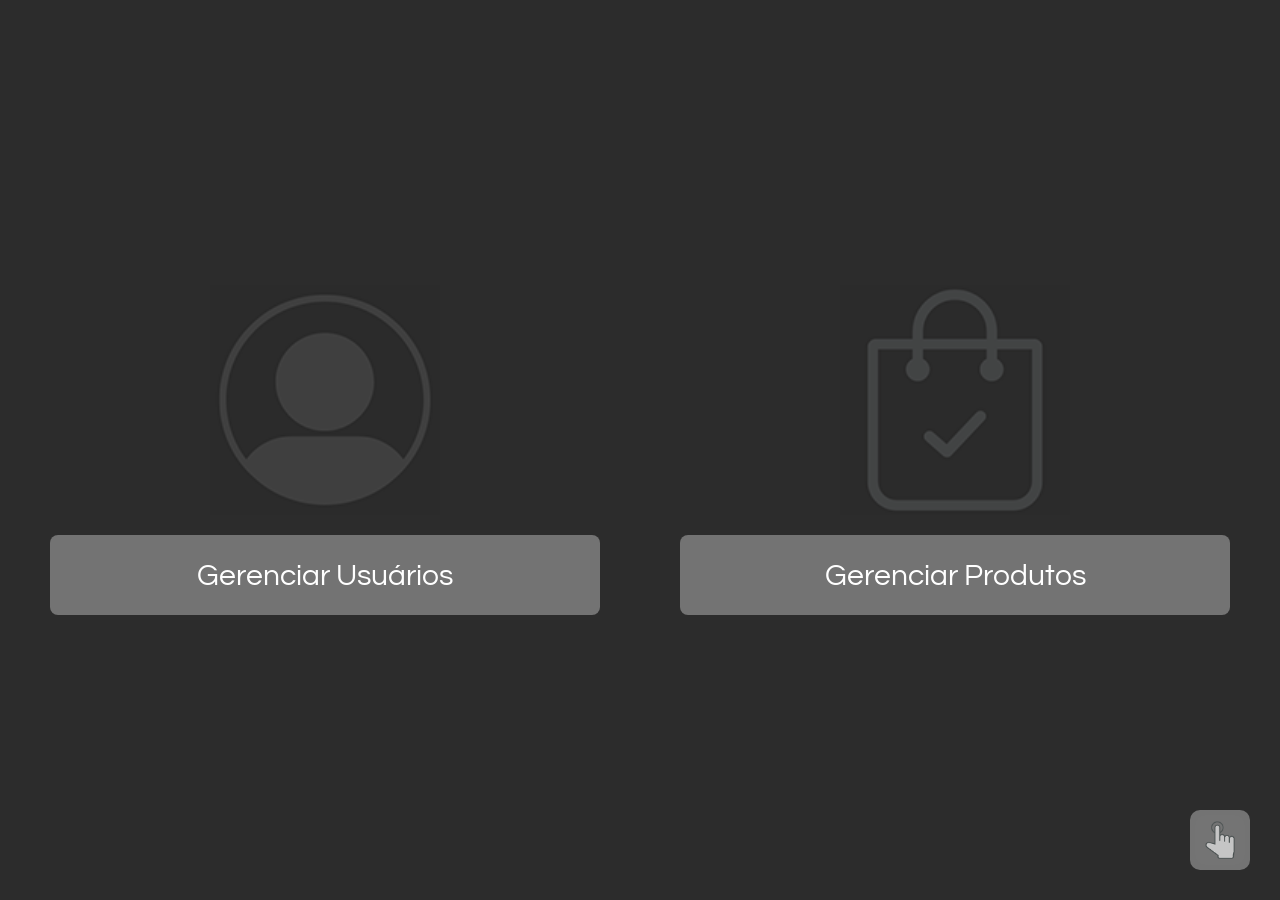
<file: esp32/data/index.html>
<!DOCTYPE html>
<html lang="pt-BR">
<head>
    <meta charset="UTF-8">
    <meta name="viewport" content="width=device-width, initial-scale=1.0">
    <title>Gerenciar Vending Machine</title>
    <link rel="stylesheet" href="css/style.css">
</head>
<body>
<div class="menu-container">

  <div class="card">
    <div class="imgcad">    
        <img src="png/user2index.png" alt="">
    </div>
    <button id="bcaduser" onclick="GoToGerUser()"> Gerenciar Usuários </button>
  </div>

  <div class="card">
    <div class="imgcad">    
        <img src="png/prod.png" alt="">
    </div>
    <button id="bcadprod" onclick="GoToGerProd()"> Gerenciar Produtos </button>
  </div>

</div>
<!-- botão flutuante -->
<div class="fab">
  <button class="btn-icon" onclick="GoToGerGesto()">
    <img src="png/hand.png" alt="">
  </button>
  <span class="fab-text">Reconhecimento de gestos</span>
</div>

        

    <script src="js/index.js"></script>
</body>
</html>
</file>
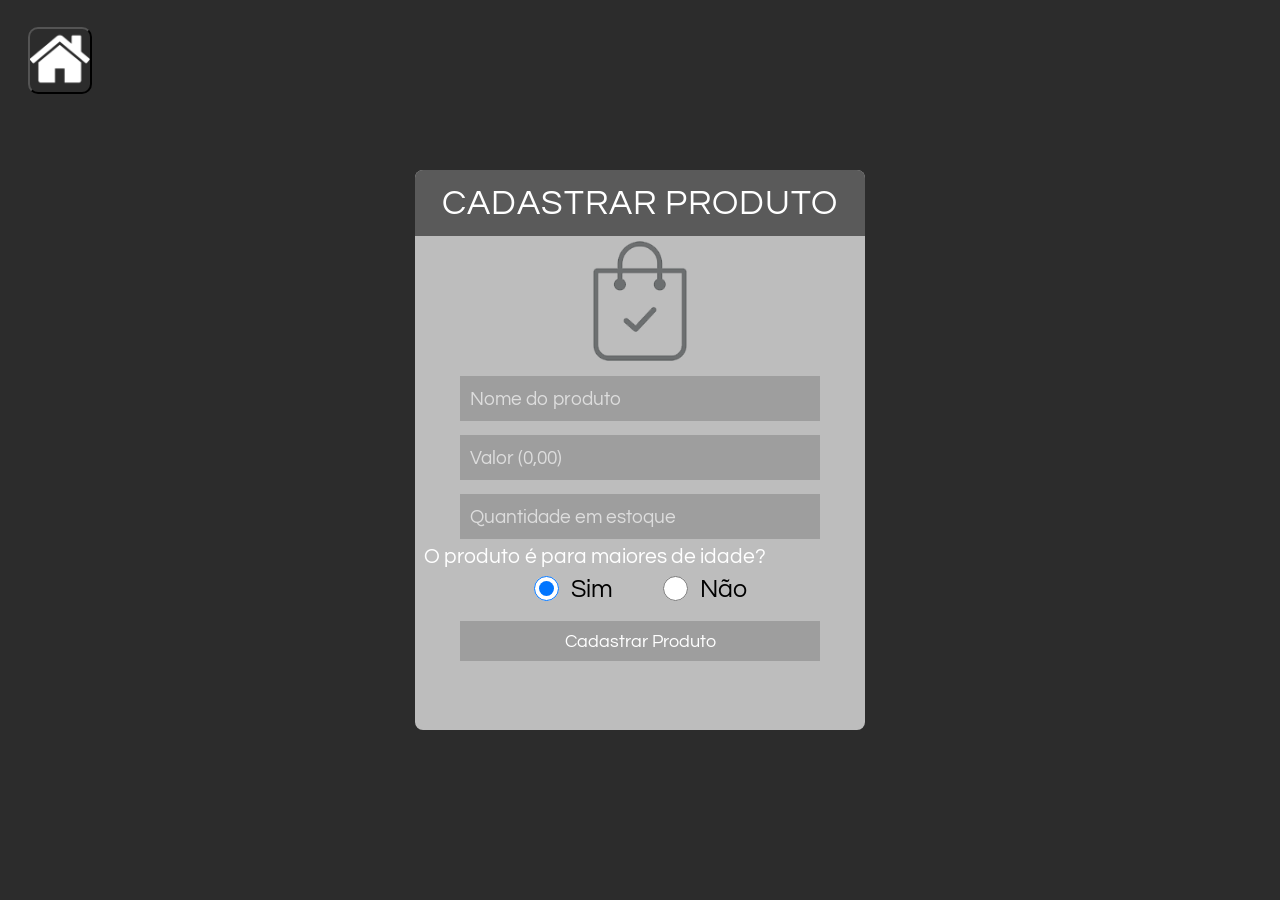
<file: esp32/data/cadprod.html>
<!DOCTYPE html>
<html lang="pt-BR">
<head>
    <meta charset="UTF-8">
    <meta name="viewport" content="width=device-width, initial-scale=1.0">
    <title>Cadastro Produto</title>
    <link rel="stylesheet" href="css/caduser.css">

</head>
<body>

    <div class="cad-box" id="cadbox">

        <h2 id="cad">CADASTRAR PRODUTO</h2>

        <div id="imgbox-cad">
            <img id="caduser" src="png/prod2.png" alt="Usuário">
        </div>

        <form id="formprod" > 

            <input 
                type="text"
                id="nomeprod"
                name="nomeprod"
                placeholder="Nome do produto"
                required />
            <input 
                type="number"
                id="valorprod"
                name="valorprod"
                min="1"
                step="0.01"
                placeholder="Valor (0,00)"
                required />
            <input 
                type="number"
                id="estoqueprod"
                name="estoqueprod"
                min="0"
                placeholder="Quantidade em estoque"
                required />
            
            <div id="legenda">
                <legend > O produto é para maiores de idade?</legend>
            </div>
            
            <div class="maioridade">
                <div class="sim">
                <input
                    type="radio"
                    id="maioridade1"
                    name="maioridade"
                    value="sim" 
                    checked />
                    
                    <div class="maioridade1">
                <label for="maioridade1">Sim</label>
            </div>
            </div>
            <div class="sim">
                <input 
                    type="radio"
                    id="maioridade2"
                    name="maioridade" 
                    value="nao"/>
                    
                <label for="maioridade2">Não</label>
            </div>
            </div>
            <div>
            <button id="loginbt" type="submit">Cadastrar Produto</button>
            </div>
        </form>

    </div>

<div class="home">
  <button class="btn-icon-home" onclick="GoToIndex()">
    <img src="png/house.png" alt="">
  </button>
</div>
  
    <script src="js/cadprod.js"></script>

</body>
</html>
</file>
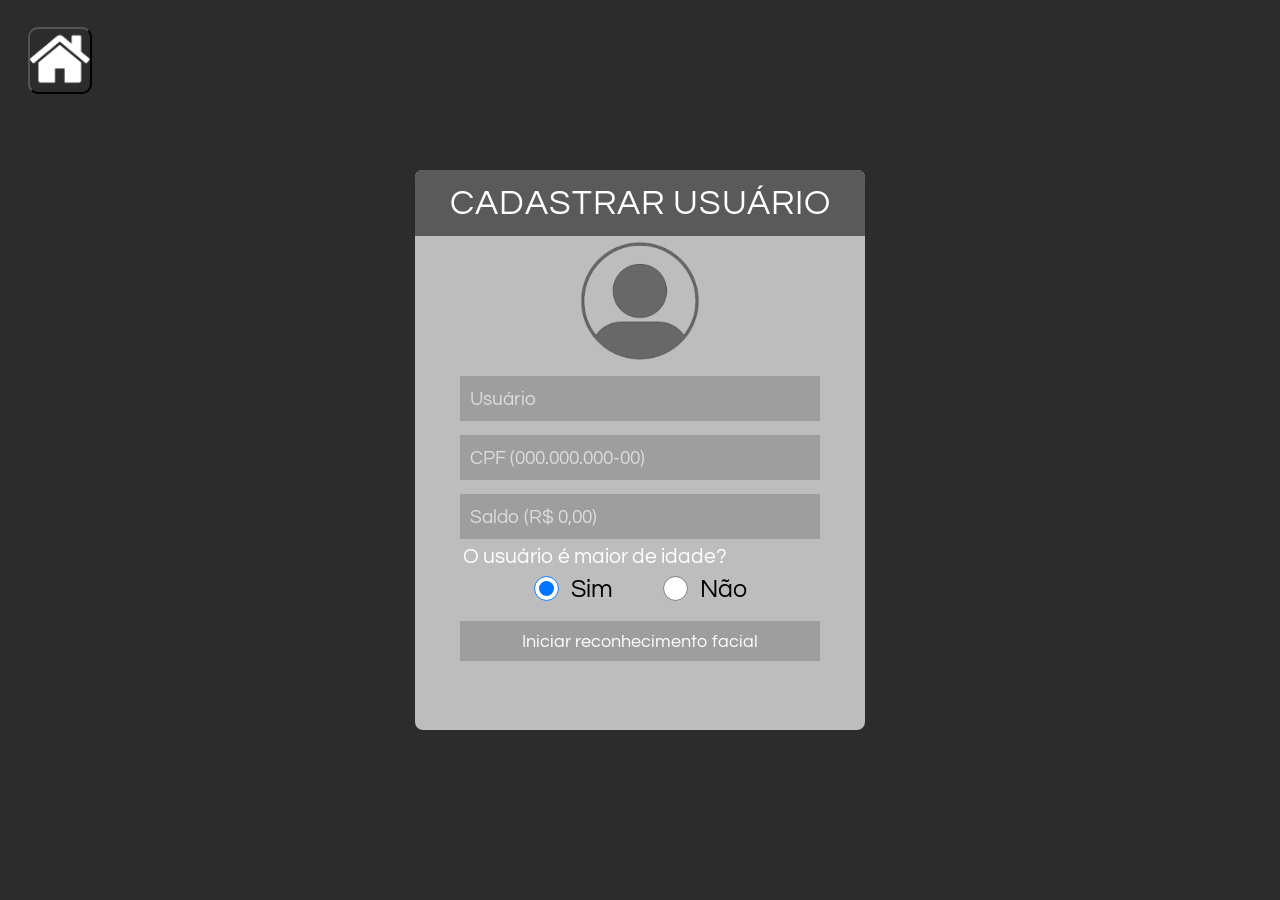
<file: esp32/data/caduser.html>
<!DOCTYPE html>
<html lang="pt-BR">
<head>
    <meta charset="UTF-8">
    <meta name="viewport" content="width=device-width, initial-scale=1.0">
    <title>Cadastrar Usuário</title>
    <link rel="stylesheet" href="css/caduser.css">
</head>
<body>

    <div class="cad-box" id="cadbox">

        <h2 id="cad">CADASTRAR USUÁRIO</h2>

        <div id="imgbox-cad">
            <img id="caduser" src="png/user2.png" alt="Usuário">
        </div>

        <form id="formuser"> 

            <input 
                type="text"
                id="nome"
                name="nome"
                placeholder="Usuário"
                required
            >
            <input 
                type="tel"
                pattern="\d{3}\.\d{3}\.\d{3}-\d{2}"
                id="cpf"
                name="cpf"
                placeholder="CPF (000.000.000-00)"
                required
            >

            <input 
                type="number"
                id="saldo"
                name="saldo"
                min="0"
                step="0.01"
                placeholder="Saldo (R$ 0,00)"
                required
            >
            <div id="legenda">
                <legend > O usuário é maior de idade?</legend>
            </div>
            
            <div class="maioridade">
                <div class="sim">
                <input
                    type="radio"
                    id="maioridade1"
                    name="maioridade"
                    value="sim" 
                    checked />
                    
                    <div class="maioridade1">
                <label for="maioridade1">Sim</label>
            </div>
            </div>
            <div class="sim">
                <input 
                    type="radio"
                    id="maioridade2"
                    name="maioridade" 
                    value="nao"/>
                    
                <label for="maioridade2">Não</label>
            </div>
            </div>
            <div>
            <button id="loginbt" type="submit" >Iniciar reconhecimento facial</button>
            </div>
        </form>

    </div>

<div class="home">
  <button class="btn-icon-home" onclick="GoToIndex()">
    <img src="png/house.png" alt="">
  </button>
</div>

    <script src="js/caduser.js"></script>

</body>
</html>
</file>
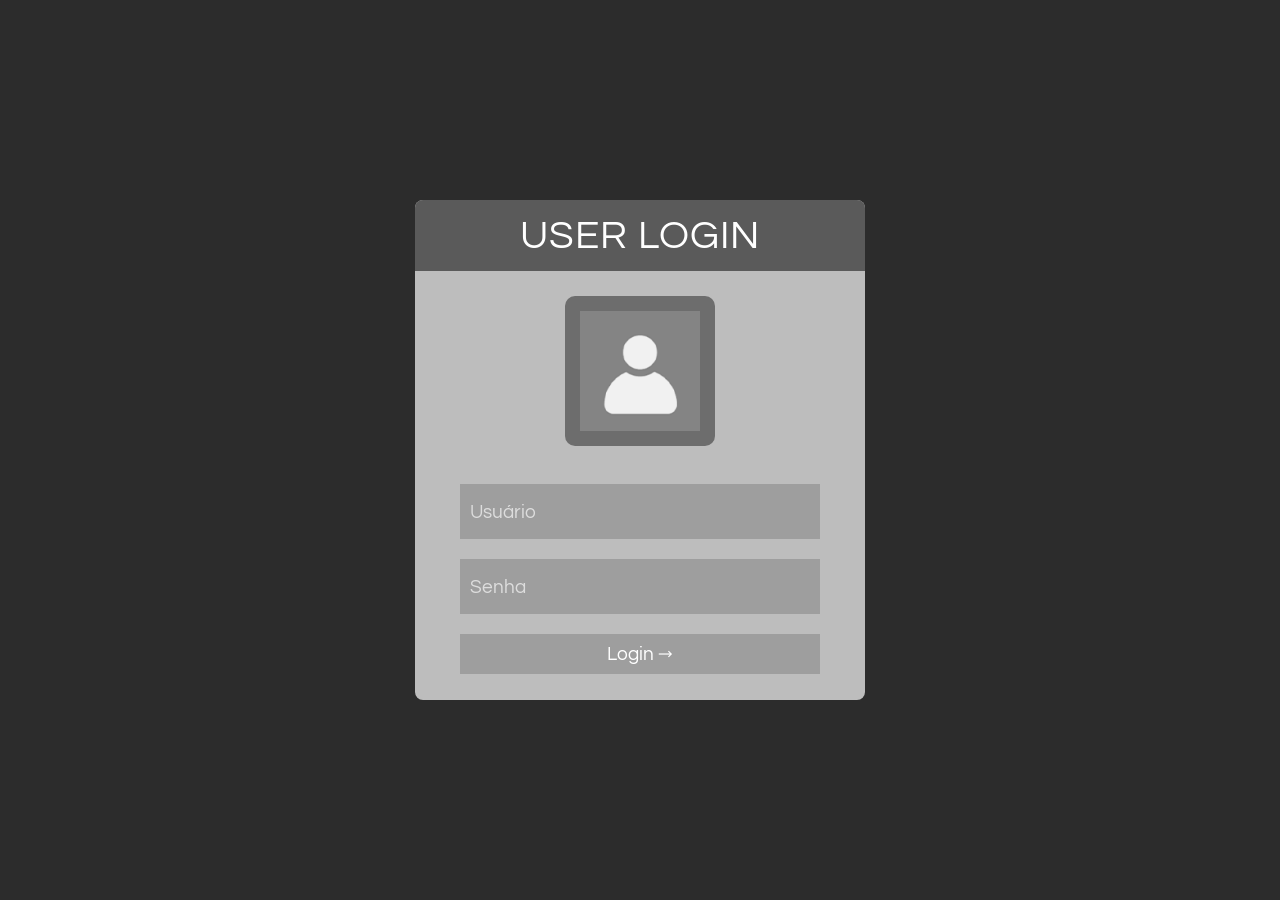
<file: esp32/data/login.html>
<!DOCTYPE html>
<html lang="pt-BR">
<head>
    <meta charset="UTF-8">
    <meta name="viewport" content="width=device-width, initial-scale=1.0">
    <title>Login</title>
    <link rel="stylesheet" href="css/style.css">
</head>
<body>

    <div class="login-box" id="loginbox">

        <h2 id="login">USER LOGIN</h2>

        <div id="imgbox">
            <img id="user" src="png/user.png" alt="Usuário">
        </div>

        <form id="loginForm"> 

            <input 
                type="text"
                id="nome"
                name="nome"
                placeholder="Usuário"
                required
            >

            <input 
                type="password"
                id="senha"
                name="senha"
                placeholder="Senha"
                required
            >

            <button id="loginbt" type="submit">Login →</button>

        </form>

    </div>

    <script>
        document.getElementById('loginForm').addEventListener('submit', function(event) {
            // Evita que a página recarregue ou mude de endereço imediatamente
            event.preventDefault(); 

            // Captura os valores digitados nos inputs
            const usuarioDigitado = document.getElementById('nome').value;
            const senhaDigitada = document.getElementById('senha').value;

            // Validação das credenciais
            if (usuarioDigitado === 'admin' && senhaDigitada === 'admin') {
                // Se estiver correto, redireciona para a index
                window.location.href = './index.html';
            } else {
                // Se estiver incorreto, exibe um alerta e limpa o campo de senha
                alert('Usuário ou senha incorretos!');
                document.getElementById('senha').value = '';
            }
        });
    </script>

</body>
</html>
</file>
<file: esp32/data/css/style.css>
@import url('https://fonts.googleapis.com/css2?family=Questrial&display=swap');

* {
  margin: 0;
  padding: 0;
  box-sizing: border-box;
  font-family: "Questrial", sans-serif;
  font-weight: 400;
  font-style: normal;
}

body {
  height: 100vh;
  background: #2c2c2c;
  display: flex;
  justify-content: center;
  align-items: center;
}

/* Caixa principal (primeira div do body) */
#loginbox{
  width: 450px;
  height: 500px;
  background: #bdbdbd;
  border-radius: 8px;
  overflow: hidden;
  text-align: center;
}

/* Título */
#login {
  display: block;
  background: #5a5a5a;
  color: white;
  padding: 15px;
  font-size: 40px;
  letter-spacing: 1px;
}

/* Caixa da imagem */
#imgbox {
  padding: 25px;
}

/* Avatar */
#user {
  width: 150px;
  height: 150px;
  background: #5a5a5a;
  border-radius: 10px;
  padding: 15px;
  object-fit: contain;
  opacity: 0.8;
}

/* Inputs */
input {
  width: 80%;
  height: 55px;
  padding: 10px;
  font-size: 19px ;
  margin: 10px 0;
  border: none;
  background: #9e9e9e;
  color: white;
}

input::placeholder {
  color: #ddd;
}

/* Botão */
#loginbt{
  width: 80%;
  height: 40px;
  padding: 10px;
  font-size: 19px;
  margin: 10px 0 20px;
  background: #9e9e9e;
  border: none;
  color: white;
  cursor: pointer;
  transition: 0.3s;
}

button:hover {
  background: #7a7a7a;
}

/* index =====================================================================*/

.menu-container {
  height: 100vh;
  display: flex;
  justify-content: center;
  align-items: center;
  gap: 80px; /* espaço entre os dois */
}

.card {
  text-align: center;
}

.imgcad{
  width: 230px;
  height: 230px;        
  display: flex;      
  margin: 0 auto 20px;
  opacity: 0.5;
}

.card button {
  width: 550px;
  height: 80px;
  padding: 15px;
  background: #737373;
  border: none;
  color: white;
  font-size: 30px;
  border-radius: 8px;
  cursor: pointer;
}

.card button:hover {

    background: #868686;
}



.fab {
  position: fixed;
  bottom: 30px;
  right: 30px;

  width: 60px;
  height: 60px;
  background: #737373;
  border-radius: 10px;

  display: flex;
  justify-content: center;
  align-items: center;

  cursor: pointer;

  position: fixed;
}

.fab img{
    width: 40px;
    height: 40px;

}
/* TEXTO ESCONDIDO */
.fab-text {
  position: absolute;
  right: 67px; /* fica à esquerda do botão */
  font-size: 20px;
  background: #737373;
  color: white;
  padding: 8px 12px;
  border-radius: 6px;
  white-space: nowrap;

  opacity: 0;
  transform: translateX(10px);
  transition: 0.3s;
}

/* QUANDO PASSA O MOUSE */
.fab:hover .fab-text {
  opacity: 1;
  transform: translateX(0);
}

/* geruser =============================================== */

.list-box {
    width: 650px; /* Aumentado para acomodar mais colunas */
    height: 500px;
    background: #b4b4b4;
    border-radius: 8px;
    overflow: hidden;
    text-align: center;
    display: flex;
    flex-direction: column;
}

#gerusers {
    display: block;
    background: #545454;
    color: white;
    padding: 8px;
    font-size: 25px;
    letter-spacing: 1px;
    

}

#cadusers {
    display: flex;
    justify-content: space-between;
    align-items: center;
    padding: 12px;
    background: #9e9e9e;
    color: white;
    font-size: 31px;

}

.content {
    flex: 1;
    overflow-y: auto; /* scroll se crescer */
}

.identificadores {
    display: flex;
    background: #2e2e2e;
    color: white;
    padding: 10px 15px;
    letter-spacing: 1px;
    opacity: 0.8;
    align-items: center;
    justify-content: space-between;

}

.userboxclara {
    display: flex;
    background: #737373;
    color: white;
    padding: 10px 15px;
    letter-spacing: 1px;
    opacity: 1; /* Aumentado para legibilidade */
    align-items: center;
    justify-content: space-between;
}


.userboxescura {
    display: flex;
    background: #2e2e2e;
    color: white;
    padding: 10px 15px;
    letter-spacing: 1px;
    opacity: 1; /* Aumentado para legibilidade */
    align-items: center;
    justify-content: space-between;
}

.textc {
    flex: 1;
    text-align: left;
    font-size: 18px;
    padding-right: 5px;
    overflow: hidden;
    text-overflow: ellipsis;
    white-space: nowrap;
}

/* Coluna de ações com largura fixa para não empurrar os outros */
.actions {
  display: flex;
  gap: 10px;
  width: 120px; 
  justify-content: flex-end;
}

/* Ajustes de proporção para as colunas */
.col-nome { flex-basis: 25%; }
.col-preco { flex-basis: 15%; }
.col-class { flex-basis: 20%; }
.col-estoque { flex-basis: 15%; }
.col-acoes { flex-basis: 120px; flex-grow: 0; flex-shrink: 0; }

/* BOTÃO SEM ESTILO PADRÃO */
.btn-icon {
  background: transparent;
  border: none;
  padding: 5px;
  cursor: pointer;
  border-radius: 10px ;
  
}

/* IMAGEM DENTRO DO BOTÃO */
.btn-icon img {
  display: flex;
  width: 50px;
  height: 50px;
  background: transparent;
  border-radius: 10px;
}

/* EFEITO HOVER */
.btn-icon:hover {
  background-color: transparent;
  transform: scale(1.1);
  
}
/* gestos */
.userboxclara-gesto {
    display: flex;
    background: #737373;
    color: white;
    padding: 6px;
    letter-spacing: 1px;
    gap: 280px;
    opacity: 0.3;
    align-items: center;
    

}
.textc span{
  width: 80px;
  display: flex;
  font-size: 18px;
    

}

.userboxescura-gesto {
    display: flex;
    background: #2e2e2e;
    color: white;
    padding: 6px;
    letter-spacing: 1px;
    gap: 280px;
    opacity: 0.3;
    align-items: center;

}

.cadgesto{
    display: flex;
    background: #9e9e9e;
    width: 100%;
    gap: 58px;
    align-items: center;
    justify-content: left;

}

.info{
  font-size: 50px;

}

/* home */

.home {
  position: fixed;
  top: 10px;
  left: 10px;
  background-color: transparent;
  width: 100px;
  height: 100px;
  border-radius: 10px;

  display: flex;
  justify-content: center;
  align-items: center;

  cursor: pointer;

}

.home img{
    width: 60px;
    height: 60px;
    cursor: pointer;

}

.home:hover {
  background-color: transparent;
  transform: scale(1.1);
  cursor: pointer;
  
}

.btn-iconhome{
  background-color: #2e2e2e;
}
.home button{
  background-color: transparent;
  border-radius: 10px;
}

/*modal */


.modal {
  display: none; /* começa escondido */
  position: fixed;
  top: 0;
  left: 0;
  width: 100%;
  height: 100%;

  background: rgba(0,0,0,0.7);

  justify-content: center;
  align-items: center;
}

.modal-content {
  background: #bdbdbd;
  padding: 20px;
  border-radius: 10px;
  position: relative;
}

.modal-content img {
  max-width: 300px;
  display: block;
}

#close {
  position: absolute;
  top: 5px;
  right: 10px;
  font-size: 25px;
  cursor: pointer;
}
</file>
<file: esp32/data/css/caduser.css>
@import url('https://fonts.googleapis.com/css2?family=Questrial&display=swap');

* {
  margin: 0;
  padding: 0;
  box-sizing: border-box;
  font-family: "Questrial", sans-serif;
  font-weight: 400;
  font-style: normal;
}

body {
  height: 100vh;
  background: #2c2c2c;
  display: flex;
  justify-content: center;
  align-items: center;
}

#cadbox{
  width: 450px;
  height: 560px;
  background: #bdbdbd;
  border-radius: 8px;
  overflow: hidden;
  text-align: center;
}

#cad {
  display: block;
  background: #5a5a5a;
  color: white;
  padding: 15px;
  font-size: 35px;
  letter-spacing: 1px;
}

#imgbox-cad {
  padding: 5px;
}

/* Avatar */
#caduser {
  width: 120px;
  height: 120px;
  background: transparent;
  border-radius: 10px;
  padding: 0px;
  object-fit: contain;
  opacity: 0.8;
}

/* Inputs */
input {
  width: 80%;
  height: 45px;
  padding: 10px;
  font-size: 19px ;
  margin: 7px 0;
  border: none;
  background: #9e9e9e;
  color: white;
}

input::placeholder {
  color: #ddd;
}

#legenda {
    width: 80%;
    height: 20px;
    padding: 0px;
    font-size: 21px ;
    border: none;
    color: white;
}


.maioridade label {

    font-size: 25px;
}

#maioridade1 {
  display: flex;
    height: 25px;
    width: 25px;
    padding: 0px;
    font-size: 59px ;
    margin: 10px 0px;
    border: none;
    background: #9e9e9e;
    color: black;
    

}
.sim {
    display: flex;
    align-items: center;
    justify-content: left;
    gap: 12px;

}

#maioridade2 {
    height: 25px;
    width: 25px;
    padding: 10px;
    margin: 0px 0px;
    border: none;
    background: #9e9e9e;
    color: black;

}
.maioridade {
    display: flex;
    align-items: center;
    justify-content: center;
    gap: 50px;
    

}

/* Botão */
#loginbt{
  width: 80%;
  height: 40px;
  padding: 10px;
  font-size: 18px;
  margin: 10px 0 20px;
  background: #9e9e9e;
  border: none;
  color: white;
  cursor: pointer;
  transition: 0.3s;
}

button:hover {
  background: #7a7a7a;
}

/* recfac -------------------------------------------------- */

#loginbtfac{
  width: 80%;
  height: 40px;
  padding: 10px;
  font-size: 20px;
  margin: 10px 0 20px;
  background: #9e9e9e;
  border: none;
  color: white;
  cursor: pointer;
  transition: 0.3s;
}

#cadfac{
  display: block;
  background: #5a5a5a;
  color: white;
  padding: 15px;
  font-size: 30px;
  letter-spacing: 1px;
}



#imgbox-cad-fac{
  padding: 0px;
  height: 360px;

}
#imgbox-cad-fac img{
  padding: 5px;
  height: 370px;
  width: 320px;

}

/* home */

.home {
  position: fixed;
  top: 10px;
  left: 10px;
  background-color: transparent;
  width: 100px;
  height: 100px;
  border-radius: 10px;

  display: flex;
  justify-content: center;
  align-items: center;

  cursor: pointer;

}


.home img{
    width: 60px;
    height: 60px;
    cursor: pointer;

}

.home:hover {
  background-color: transparent;
  transform: scale(1.1);
  cursor: pointer;
  
}

.btn-iconhome{
  background-color: #2e2e2e;
}

.home button{
  background-color: transparent;
  border-radius: 10px;
}
</file>
